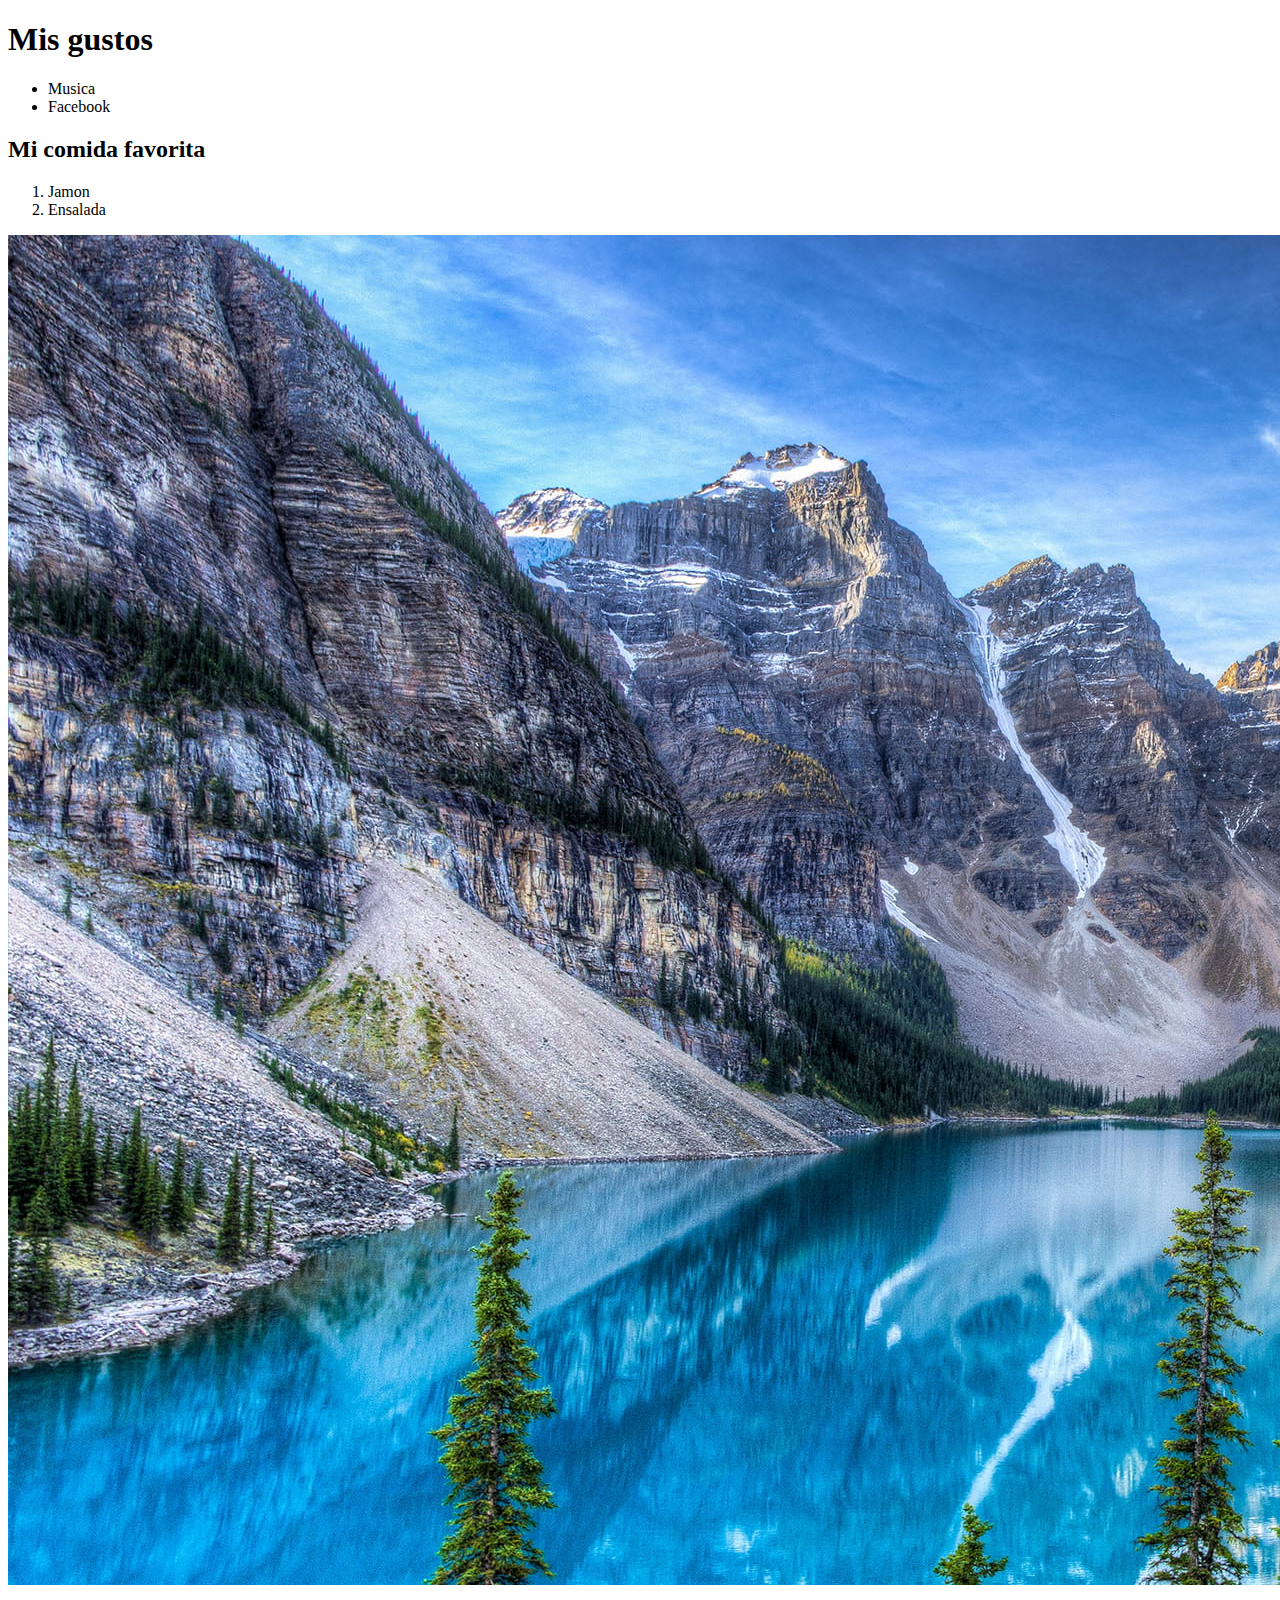
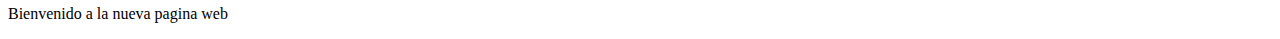
<file: Ana Maria Lopez 11/index.html>
<!DOCTYPE html>
<html lang="es">
<head>
    <meta charset="UTF-8">
    <meta http-equiv="X-UA-Compatible" content="IE=edge">
    <meta name="viewport" content="width=device-width, initial-scale=1.0">
    <title>Ana Maria Lopez</title>
</head>
<body>
  <h1>Mis gustos</h1>  
  <ul>
    <li> Musica</li>
    <li>Facebook</li>
  </ul>
  <h2>Mi comida favorita</h2>
  <ol>
    <li>Jamon</li>
    <li>Ensalada</li>
  </ol>
  <img src="Imagenes/Paisaje.jpg" alt="Paisaje">
  <link href="https://www.gagebeasleyshop.com/es/blogs/gb-blog/polar-bear">
  <p>Bienvenido a la nueva pagina web</p>
</body>
</html>
</file>
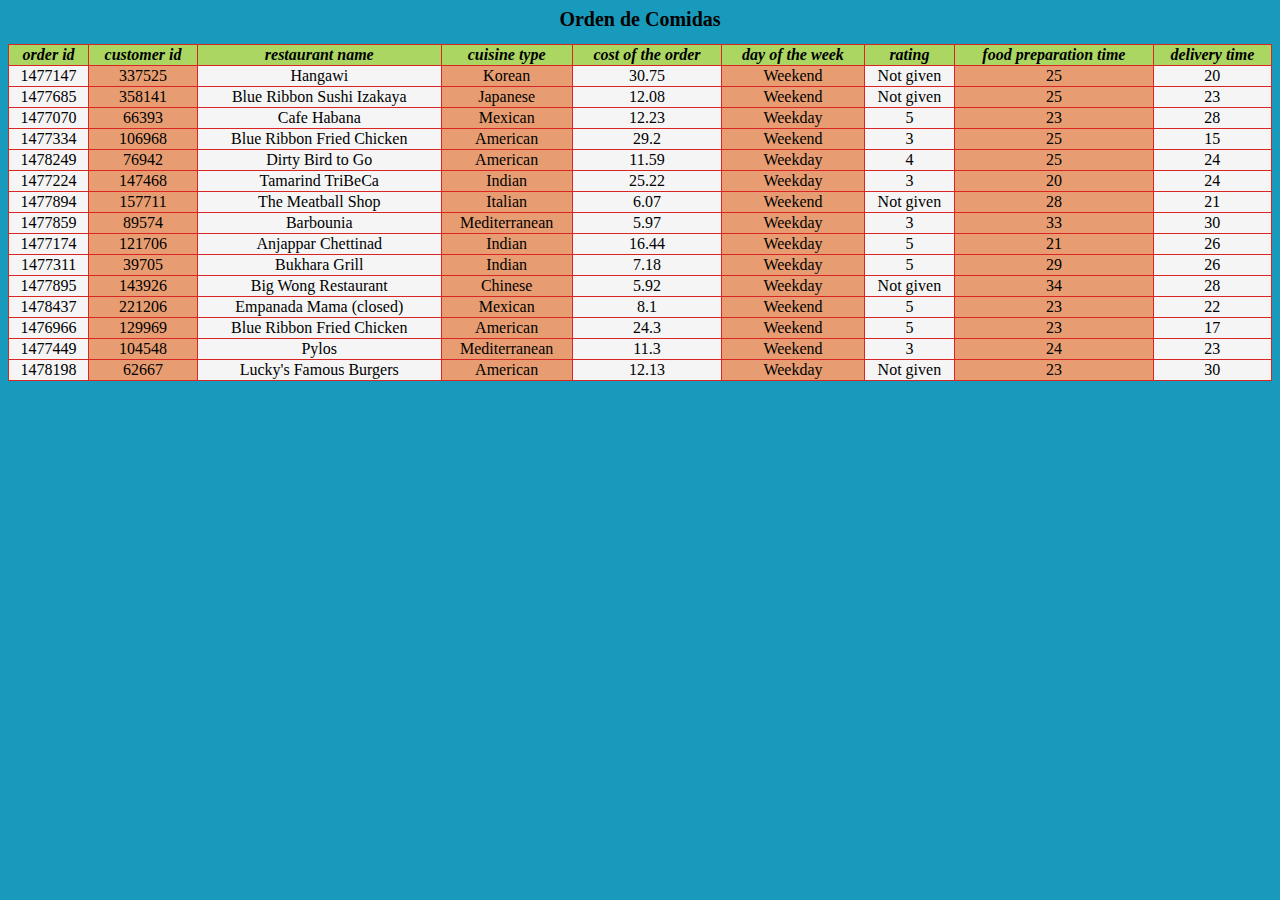
<file: Ana Maria Lopez 11/BIMESTRAL II PERIODO/index.HTML>
<html lang="en">
<head>
    <meta charset="UTF-8">
    <meta http-equiv="X-UA-Compatible" content="IE=edge">
    <meta name="viewport" content="width=device-width, initial-scale=1.0">
    <title>Tabla de Datos</title>
    <link rel="stylesheet" href="style.css">
</head>
<body>
<h1>Orden de Comidas</h1>
    <table>
    <tr>
       
        <th>order id</th>
       <th>customer id</th>
       <th>restaurant name</th>
       <th>cuisine type</th>
       <th>cost of the order</th>
       <th>day of the week</th>
       <th>rating</th>
       <th>food preparation time</th>
       <th>delivery time</th>
    </tr>

    <tr>
        <td>1477147</td>
        <td>337525</td>
        <td>Hangawi</td>
        <td>Korean</td>
        <td>30.75</td>
        <td>Weekend</td>
        <td>Not given</td>
        <td>25</td>
        <td>20</td>
    </tr>
    <tr>
        <td>1477685</td>
        <td>358141</td>
        <td>Blue Ribbon Sushi Izakaya</td>
        <td>Japanese</td>
        <td>12.08</td>
        <td>Weekend</td>
        <td>Not given</td>
        <td>25</td>
        <td>23</td>
    </tr>
    <tr>
        <td>1477070</td>
        <td>66393</td>
        <td>Cafe Habana</td>
        <td>Mexican</td>
        <td>12.23</td>
        <td>Weekday</td>
        <td>5</td>
        <td>23</td>
        <td>28</td>
    </tr>
    <tr>
        <td>1477334</td>
        <td>106968</td>
        <td>Blue Ribbon Fried Chicken</td>
        <td>American</td>
        <td>29.2</td>
        <td>Weekend</td>
        <td>3</td>
        <td>25</td>
        <td>15</td>
    </tr>
    <tr>
        <td>1478249</td>
        <td>76942</td>
        <td>Dirty Bird to Go</td>
        <td>American</td>
        <td>11.59</td>
        <td>Weekday</td>
        <td>4</td>
        <td>25</td>
        <td>24</td>
    </tr>
    <tr>
        <td>1477224</td>
        <td>147468</td>
        <td>Tamarind TriBeCa</td>
        <td>Indian</td>
        <td>25.22</td>
        <td>Weekday</td>
        <td>3</td>
        <td>20</td>
        <td>24</td>
    </tr>
    <tr>
        <td>1477894</td>
        <td>157711</td>
        <td>The Meatball Shop</td>
        <td>Italian</td>
        <td>6.07</td>
        <td>Weekend</td>
        <td>Not given</td>
        <td>28</td>
        <td>21</td>
    </tr>
    <tr>
        <td>1477859</td>
        <td>89574</td>
        <td>Barbounia</td>
        <td>Mediterranean</td>
        <td>5.97</td>
        <td>Weekday</td>
        <td>3</td>
        <td>33</td>
        <td>30</td>
    </tr>
    <tr>
        <td>1477174</td>
        <td>121706</td>
        <td>Anjappar Chettinad</td>
        <td>Indian</td>
        <td>16.44</td>
        <td>Weekday</td>
        <td>5</td>
        <td>21</td>
        <td>26</td>
    </tr>
    <tr>
        <td>1477311</td>
        <td>39705</td>
        <td>Bukhara Grill</td>
        <td>Indian</td>
        <td>7.18</td>
        <td>Weekday</td>
        <td>5</td>
        <td>29</td>
        <td>26</td>
    </tr>
    <tr>
        <td>1477895</td>
        <td>143926</td>
        <td>Big Wong Restaurant </td>
        <td>Chinese</td>
        <td>5.92</td>
        <td>Weekday</td>
        <td>Not given</td>
        <td>34</td>
        <td>28</td>
    </tr>

    <tr>
        <td>1478437</td>
        <td>221206</td>
        <td>Empanada Mama (closed)</td>
        <td>Mexican</td>
        <td>8.1</td>
        <td>Weekend</td>
        <td>5</td>
        <td>23</td>
        <td>22</td>
    </tr>

    <tr>
        <td>1476966</td>
        <td>129969</td>
        <td>Blue Ribbon Fried Chicken</td>
        <td>American</td>
        <td>24.3</td>
        <td>Weekend</td>
        <td>5</td>
        <td>23</td>
        <td>17</td>
    </tr>
    <tr>
        <td>1477449</td>
        <td>104548</td>
        <td>Pylos</td>
        <td>Mediterranean</td>
        <td>11.3</td>
        <td>Weekend</td>
        <td>3</td>
        <td>24</td>
        <td>23</td>
    </tr>

    <tr>
        <td>1478198</td>
        <td>62667</td>
        <td>Lucky's Famous Burgers</td>
        <td>American</td>
        <td>12.13</td>
        <td>Weekday</td>
        <td>Not given</td>
        <td>23</td>
        <td>30</td>
    </tr>
    </table>
 







</body>
</html>
</file>
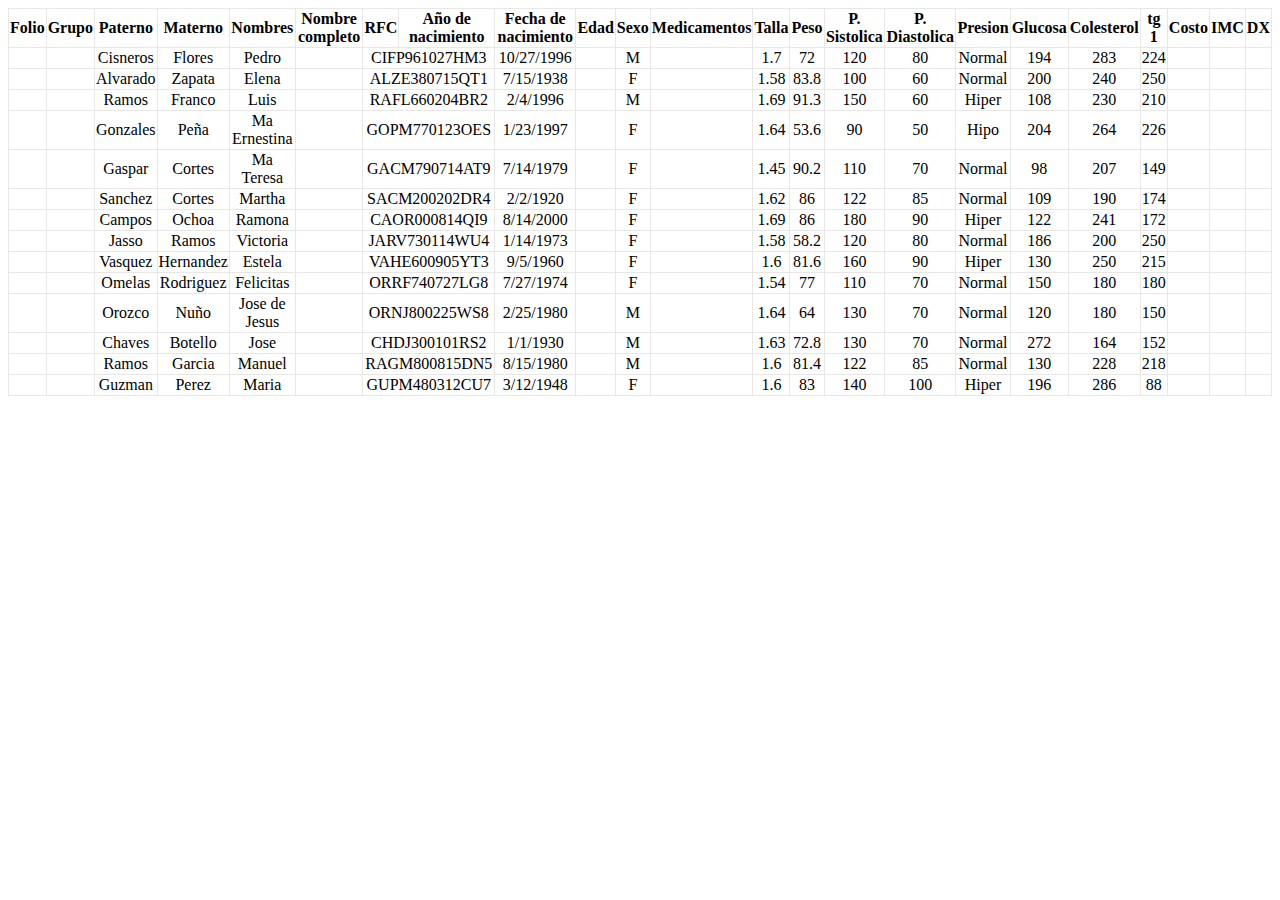
<file: Ana Maria Lopez 11/Tabla 22-23/index.html>
<!DOCTYPE html>
<html lang="en">
<head>
    <meta charset="UTF-8">
    <meta http-equiv="X-UA-Compatible" content="IE=edge">
    <meta name="viewport" content="width=device-width, initial-scale=1.0">
    <title>Tabla 22-23</title>
    <link rel="stylesheet" href="STYLE.CSS">
</head>
<body>
    <table>
        <tr>
            <th>Folio</th>
            <th>Grupo</th>
            <th>Paterno</th>
            <th>Materno</th>
            <th>Nombres</th>
            <th>Nombre completo</th>
            <th>RFC</th>
            <th>Año de nacimiento</th>
            <th>Fecha de nacimiento</th>
            <th>Edad</th>
            <th>Sexo</th>
            <th>Medicamentos</th>
            <th>Talla</th>
            <th>Peso</th>
            <th>P. Sistolica</th>
            <th>P. Diastolica</th>
            <th>Presion</th>
            <th>Glucosa</th>
            <th>Colesterol</th>
            <th>tg 1</th>
            <th>Costo</th>
            <th>IMC</th>
            <th>DX</th>
        </tr>
<tr>
<td></td>
<td></td>
<td>Cisneros</td>
<td>Flores</td>
<td>Pedro</td>
<td></td>
<td colspan="2">CIFP961027HM3</td>
<td>10/27/1996</td>
<td></td>
<td>M</td>
<td></td>
<td>1.7</td>
<td>72</td>
<td>120</td>
<td>80</td>
<td>Normal</td>
<td>194</td>
<td>283</td>
<td>224</td>
<td></td>
<td></td>
<td></td>
</tr>

<tr>
    <td></td>
    <td></td>
    <td>Alvarado</td>
    <td>Zapata</td>
    <td>Elena</td>
    <td></td>
    <td colspan="2">ALZE380715QT1</td>
    <td>7/15/1938</td>
    <td></td>
    <td>F</td>
    <td></td>
    <td>1.58</td>
    <td>83.8</td>
    <td>100</td>
    <td>60</td>
    <td>Normal</td>
    <td>200</td>
    <td>240</td>
    <td>250</td>
    <td></td>
    <td></td>
    <td></td>
    </tr>

    <tr>
<td></td>
<td></td>
<td>Ramos</td>
<td>Franco</td>
<td>Luis</td>
<td></td>
<td colspan="2">RAFL660204BR2</td>
<td>2/4/1996</td>
<td></td>
<td>M</td>
<td></td>
<td>1.69</td>
<td>91.3</td>
<td>150</td>
<td>60</td>
<td>Hiper</td>
<td>108</td>
<td>230</td>
<td>210</td>
<td></td>
<td></td>
<td></td>
 </tr>

 <tr>
    <td></td>
    <td></td>
    <td>Gonzales</td>
    <td>Peña</td>
    <td>Ma Ernestina</td>
    <td></td>
    <td colspan="2">GOPM770123OES</td>
    <td>1/23/1997</td>
    <td></td>
    <td>F</td>
    <td></td>
    <td>1.64</td>
    <td>53.6</td>
    <td>90</td>
    <td>50</td>
    <td>Hipo</td>
    <td>204</td>
    <td>264</td>
    <td>226</td>
    <td></td>
    <td></td>
    <td></td>
 </tr>

 <TR>
    <td></td>
    <td></td>
    <td>Gaspar</td>
    <td>Cortes</td>
    <td>Ma Teresa</td>
    <td></td>
    <td colspan="2">GACM790714AT9</td>
    <td>7/14/1979</td>
    <td></td>
    <td>F</td>
    <td></td>
    <td>1.45</td>
    <td>90.2</td>
    <td>110</td>
    <td>70</td>
    <td>Normal</td>
    <td>98</td>
    <td>207</td>
    <td>149</td>
    <td></td>
    <td></td>
    <td></td>
 </TR>
 <tr>
    <td></td>
    <td></td>
    <td>Sanchez</td>
    <td>Cortes</td>
    <td>Martha</td>
    <td></td>
    <td colspan="2">SACM200202DR4</td>
    <td>2/2/1920</td>
    <td></td>
    <td>F</td>
    <td></td>
    <td>1.62</td>
    <td>86</td>
    <td>122</td>
    <td>85</td>
    <td>Normal</td>
    <td>109</td>
    <td>190</td>
    <td>174</td>
    <td></td>
    <td></td>
    <td></td>
 </tr>
 <tr>
    <td></td>
    <td></td>
    <td>Campos</td>
    <td>Ochoa</td>
    <td>Ramona</td>
    <td></td>
    <td colspan="2">CAOR000814QI9</td>
    <td>8/14/2000</td>
    <td></td>
    <td>F</td>
    <td></td>
    <td>1.69</td>
    <td>86</td>
    <td>180</td>
    <td>90</td>
    <td>Hiper</td>
    <td>122</td>
    <td>241</td>
    <td>172</td>
    <td></td>
    <td></td>
    <td></td>
 </tr>
 <tr>
    <td></td>
    <td></td>
    <td>Jasso</td>
    <td>Ramos</td>
    <td>Victoria</td>
    <td></td>
    <td colspan="2">JARV730114WU4</td>
    <td>1/14/1973</td>
    <td></td>
    <td>F</td>
    <td></td>
    <td>1.58</td>
    <td>58.2</td>
    <td>120</td>
    <td>80</td>
    <td>Normal</td>
    <td>186</td>
    <td>200</td>
    <td>250</td>
    <td></td>
    <td></td>
    <td></td>
 </tr>
 <tr>
    <td></td>
    <td></td>
    <td>Vasquez</td>
    <td>Hernandez</td>
    <td>Estela</td>
    <td></td>
    <td colspan="2">VAHE600905YT3</td>
    <td>9/5/1960</td>
    <td></td>
    <td>F</td>
    <td></td>
    <td>1.6</td>
    <td>81.6</td>
    <td>160</td>
    <td>90</td>
    <td>Hiper</td>
    <td>130</td>
    <td>250</td>
    <td>215</td>
    <td></td>
    <td></td>
    <td></td>
 </tr>
 <tr>
    <td></td>
    <td></td>
    <td>Omelas</td>
    <td>Rodriguez</td>
    <td>Felicitas</td>
    <td></td>
    <td colspan="2">ORRF740727LG8</td>
    <td>7/27/1974</td>
    <td></td>
    <td>F</td>
    <td></td>
    <td>1.54</td>
    <td>77</td>
    <td>110</td>
    <td>70</td>
    <td>Normal</td>
    <td>150</td>
    <td>180</td>
    <td>180</td>
    <td></td>
    <td></td>
    <td></td>
 </tr>
 <tr>
    <td></td>
    <td></td>
    <td>Orozco</td>
    <td>Nuño</td>
    <td>Jose de Jesus</td>
    <td></td>
    <td colspan="2">ORNJ800225WS8</td>
    <td>2/25/1980</td>
    <td></td>
    <td>M</td>
    <td></td>
    <td>1.64</td>
    <td>64</td>
    <td>130</td>
    <td>70</td>
    <td>Normal</td>
    <td>120</td>
    <td>180</td>
    <td>150</td>
    <td></td>
    <td></td>
    <td></td>
 </tr>

 <tr>
    <td></td>
    <td></td>
    <td>Chaves</td>
    <td>Botello</td>
    <td>Jose</td>
    <td></td>
    <td colspan="2">CHDJ300101RS2</td>
    <td>1/1/1930</td>
    <td></td>
    <td>M</td>
    <td></td>
    <td>1.63</td>
    <td>72.8</td>
    <td>130</td>
    <td>70</td>
    <td>Normal</td>
    <td>272</td>
    <td>164</td>
    <td>152</td>
    <td></td>
    <td></td>
    <td></td>
 </tr>
 <tr>
    <td></td>
    <td></td>
    <td>Ramos</td>
    <td>Garcia</td>
    <td>Manuel</td>
    <td></td>
    <td colspan="2">RAGM800815DN5</td>
    <td>8/15/1980</td>
    <td></td>
    <td>M</td>
    <td></td>
    <td>1.6</td>
    <td>81.4</td>
    <td>122</td>
    <td>85</td>
    <td>Normal</td>
    <td>130</td>
    <td>228</td>
    <td>218</td>
    <td></td>
    <td></td>
    <td></td>
 </tr>
 <tr>
    <td></td>
    <td></td>
    <td>Guzman</td>
    <td>Perez</td>
    <td>Maria</td>
    <td></td>
    <td colspan="2">GUPM480312CU7</td>
    <td>3/12/1948</td>
    <td></td>
    <td>F</td>
    <td></td>
    <td>1.6</td>
    <td>83</td>
    <td>140</td>
    <td>100</td>
    <td>Hiper</td>
    <td>196</td>
    <td>286</td>
    <td>88</td>
    <td></td>
    <td></td>
    <td></td>
 </tr>
    </table>
    
</body>
</html>
</file>
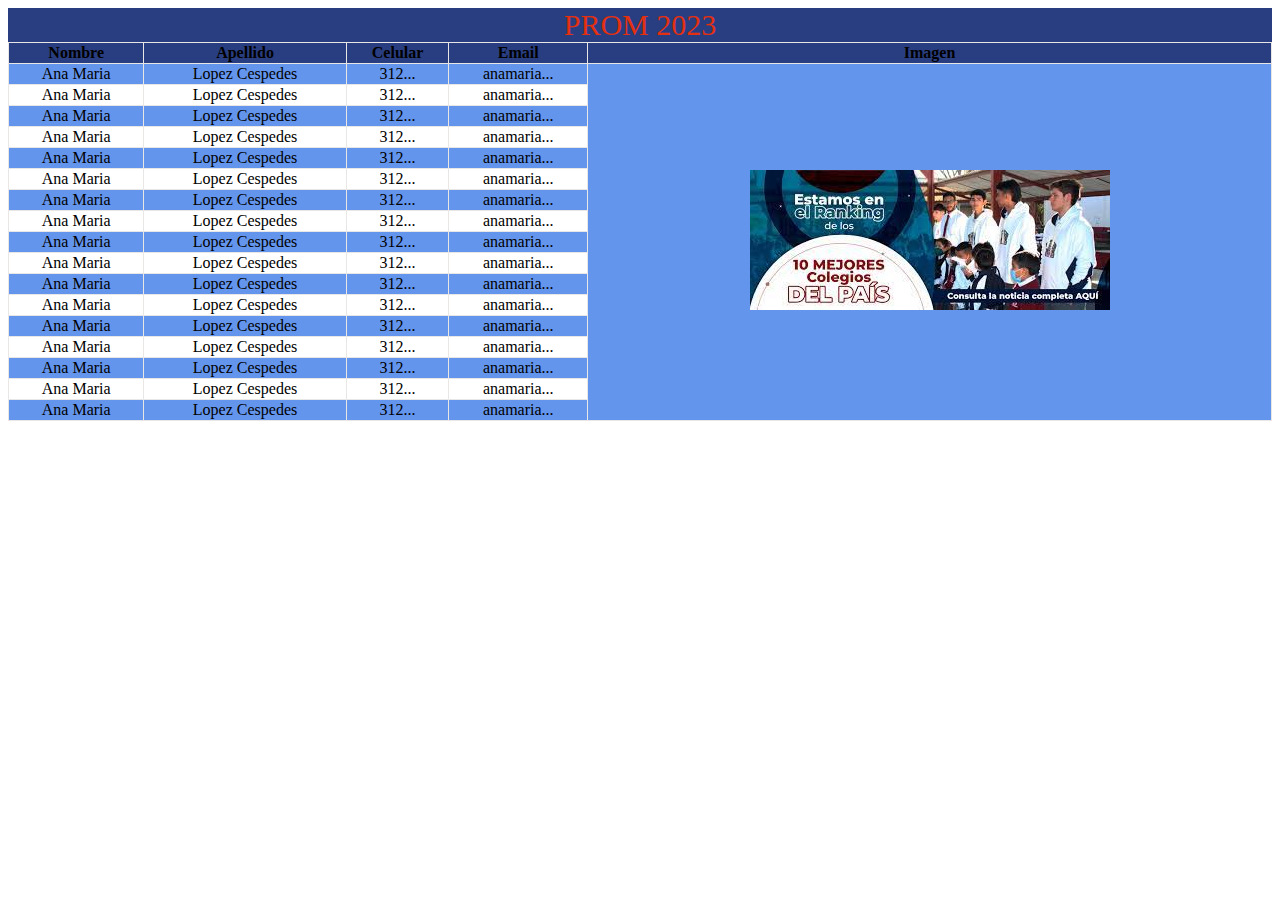
<file: Ana Maria Lopez 11/Tablas/index.html>
<!DOCTYPE html>
<html lang="en">
<head>
    <meta charset="UTF-8">
    <meta http-equiv="X-UA-Compatible" content="IE=edge">
    <meta name="viewport" content="width=device-width, initial-scale=1.0">
    <title>Tablas</title>
    <link rel="stylesheet" href="CSS/styles.css">
    <link rel="preconnect" href="https://fonts.googleapis.com">
<link rel="preconnect" href="https://fonts.gstatic.com" crossorigin>
<link href="https://fonts.googleapis.com/css2?family=Libre+Baskerville:ital@1&family=Oswald:wght@200&display=swap" rel="stylesheet">
</head>
<body>
    <table>
        <caption>PROM 2023</caption>
        <tr>
            <th colspan="1" > Nombre </th>
            <th> Apellido </th>
            <th> Celular </th>
            <th> Email </th>
            <th> Imagen </th>

        </tr>

        <tr>
            <td>Ana Maria</td>
            <td>Lopez Cespedes</td>
            <td>312...</td>
            <td>anamaria...</td>
            <td rowspan="17"> <img src="[data-uri]" weith="3px" href="Grado 11"></td>

        
        </tr>
    <tr>
        <td>Ana Maria</td>
        <td>Lopez Cespedes</td>
        <td>312...</td>
        <td>anamaria...</td>
    </tr>
    <tr>
        <td>Ana Maria</td>
        <td>Lopez Cespedes</td>
        <td>312...</td>
        <td>anamaria...</td>
    </tr><tr>
        <td>Ana Maria</td>
        <td>Lopez Cespedes</td>
        <td>312...</td>
        <td>anamaria...</td>
    </tr><tr>
        <td>Ana Maria</td>
        <td>Lopez Cespedes</td>
        <td>312...</td>
        <td>anamaria...</td>
    </tr><tr>
        <td>Ana Maria</td>
        <td>Lopez Cespedes</td>
        <td>312...</td>
        <td>anamaria...</td>
    </tr><tr>
        <td>Ana Maria</td>
        <td>Lopez Cespedes</td>
        <td>312...</td>
        <td>anamaria...</td>
    </tr><tr>
        <td>Ana Maria</td>
        <td>Lopez Cespedes</td>
        <td>312...</td>
        <td>anamaria...</td>
    </tr><tr>
        <td>Ana Maria</td>
        <td>Lopez Cespedes</td>
        <td>312...</td>
        <td>anamaria...</td>
    </tr><tr>
        <td>Ana Maria</td>
        <td>Lopez Cespedes</td>
        <td>312...</td>
        <td>anamaria...</td>
    </tr><tr>
        <td>Ana Maria</td>
        <td>Lopez Cespedes</td>
        <td>312...</td>
        <td>anamaria...</td>
    </tr><tr>
        <td>Ana Maria</td>
        <td>Lopez Cespedes</td>
        <td>312...</td>
        <td>anamaria...</td>
    </tr>
    <tr>
        <td>Ana Maria</td>
        <td>Lopez Cespedes</td>
        <td>312...</td>
        <td>anamaria...</td>
    </tr>
    <tr>
        <td>Ana Maria</td>
        <td>Lopez Cespedes</td>
        <td>312...</td>
        <td>anamaria...</td>
    </tr>
    <tr>
        <td>Ana Maria</td>
        <td>Lopez Cespedes</td>
        <td>312...</td>
        <td>anamaria...</td>
    </tr>
    <tr>
        <td>Ana Maria</td>
        <td>Lopez Cespedes</td>
        <td>312...</td>
        <td>anamaria...</td>
    </tr>
    <tr>
        <td>Ana Maria</td>
        <td>Lopez Cespedes</td>
        <td>312...</td>
        <td>anamaria...</td>
    </tr>
    </table>
</body>
</html>
</file>
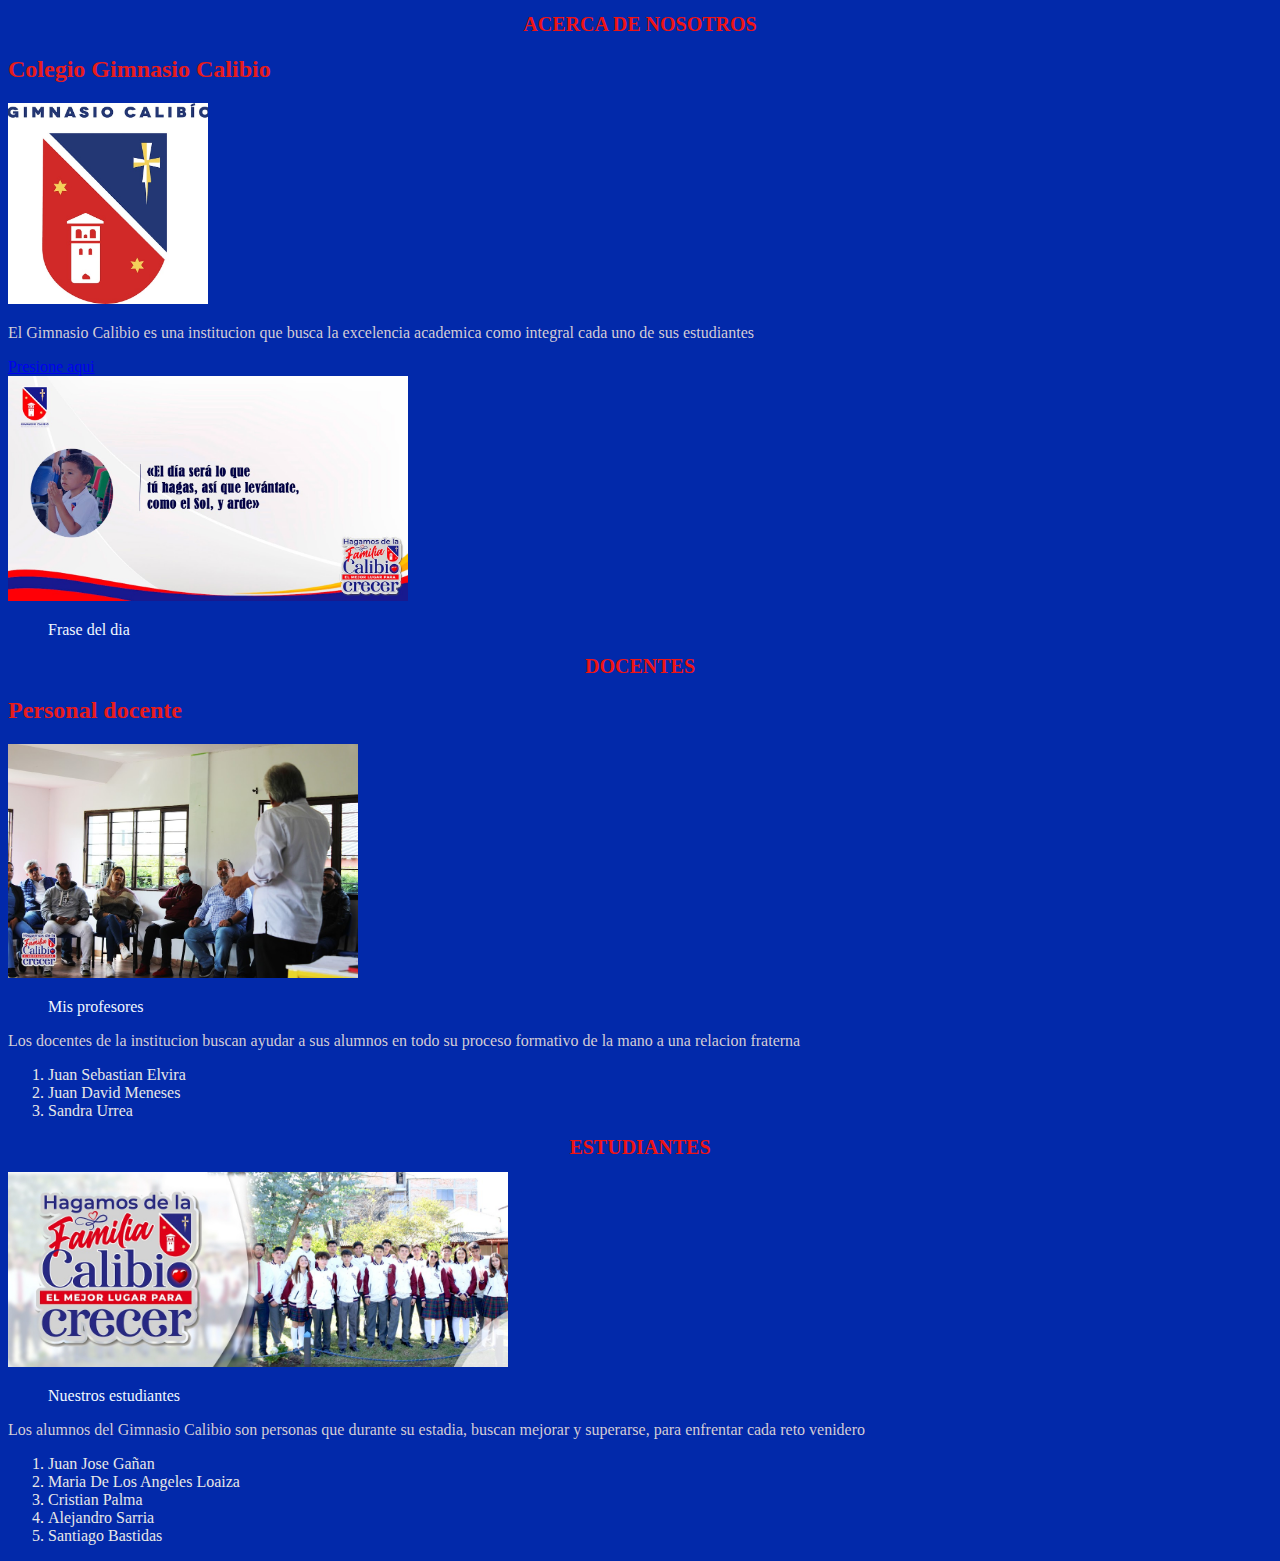
<file: Ana Maria Lopez 11/Bimestral/bimestral.html>
<!DOCTYPE html>
<html lang="en">
<head>
    <meta charset="UTF-8">
    <meta http-equiv="X-UA-Compatible" content="IE=edge">
    <meta name="viewport" content="width=device-width, initial-scale=1.0">
    <title>Gimnasio Calibio</title>
    <link rel="stylesheet" href="style.css">
</head>
<body>
   
    
    <section>
<h1>ACERCA DE NOSOTROS</h1>
  <h2>Colegio Gimnasio Calibio</h2>
  <img src="Imagenes bimestral/logo.jpg" alt="Logo del Gimnasio Calibio" width="200px" figcaption="Logo del Gimnasio Calibio">
   <p>El Gimnasio Calibio es una institucion que busca la excelencia academica como integral 
    cada uno de sus estudiantes</p>
<a target="_blank" href="https://es-la.facebook.com/gimnasiocalibio/" > Presione  aqui</a><br>
<img src="Imagenes bimestral/Estudiantes.jpg" alt="Frase del dia" width="400px" figcaption="Frase del dia">
<figure>Frase del dia</figure>
</section>


<section>
<h1><section>DOCENTES</h1>
 <h2>Personal docente</h2>
 <img src="Imagenes bimestral/docentes.jpg" alt="Docentes" width="350 px" figcaption="Docentes">
 <figure>Mis profesores</figure>
 <p>Los docentes de la institucion buscan ayudar a sus alumnos en todo su proceso formativo de la mano a una relacion fraterna</p>
<ol>
<li>Juan Sebastian Elvira</li>
<li>Juan David Meneses</li>
<li>Sandra Urrea</li>
</ol>
</section>


<section>
<h1>ESTUDIANTES</h1>
<IMG SRC="Imagenes bimestral/Alumnos.jpg" alt="Alumnos" width="500px" figcaption="Alumnos">
<figure>Nuestros estudiantes</figure>
<p>Los alumnos del Gimnasio Calibio son personas que durante su estadia, buscan mejorar y superarse, para enfrentar cada reto venidero</p>
<ol>
<LI>Juan Jose Gañan</LI>
<LI>Maria De Los Angeles Loaiza</LI>
<LI>Cristian Palma</LI>
<LI>Alejandro Sarria</LI>
<LI>Santiago Bastidas</LI>
</ol>
</section>



</body>
</html>
</file>
<file: Ana Maria Lopez 11/BIMESTRAL II PERIODO/style.css>
table, th,td {border: 1px solid rgb(219, 36, 36); 
    border-collapse: collapse;}
    table{width: 100%;}
    td {text-align: center;}

  h1 { text-align: center;  font-family: cursive; font-size: 20px;}
 
  th{font-style: italic;background-color: rgb(171, 214, 97);}
html{background-color: rgb(23, 154, 187);}
  td{background-color: whitesmoke;}

td:nth-child(even){background-color: rgb(231, 157, 113);}
td:nth-child(oldd){background-color: #d6ca5d;}
</file>
<file: Ana Maria Lopez 11/Tabla 22-23/STYLE.CSS>
table, th, td {border: 1px solid rgb(233, 230, 230);
    border-collapse: collapse;}
    table{width: 100%;}
    td{text-align: center;}
</file>
<file: Ana Maria Lopez 11/Tablas/CSS/styles.css>
table, th, td {border: 1px solid rgb(233, 230, 230);
border-collapse: collapse;}
table{width: 100%;}
td{text-align: center;}



th{color: rgb(0, 0, 0); background-color: rgb(41, 62, 129);}
caption{color: rgb(226, 48, 17); font-family:fantasy; font-size: 30px; background-color: rgb(41, 62, 129);}

/*renglones pares*/
tr:nth-child(even){
    background-color: cornflowerblue;
}
tr:nth-child(odd){
    background-color: rgb(255, 255, 255);
}
</file>
<file: Ana Maria Lopez 11/Bimestral/style.css>
h1 {color: rgb(238, 20, 20);
font-size: 20px;
 font-family: 'Times New Roman', Times, serif;
text-align-last: center;}

 p{color: rgba(224, 217, 217, 0.945);}

html {background-color: rgb(2, 41, 170);}

figure {color: aliceblue;}

ol {color: rgb(231, 231, 231);}

h2{color: rgb(231, 28, 28);}
</file>
